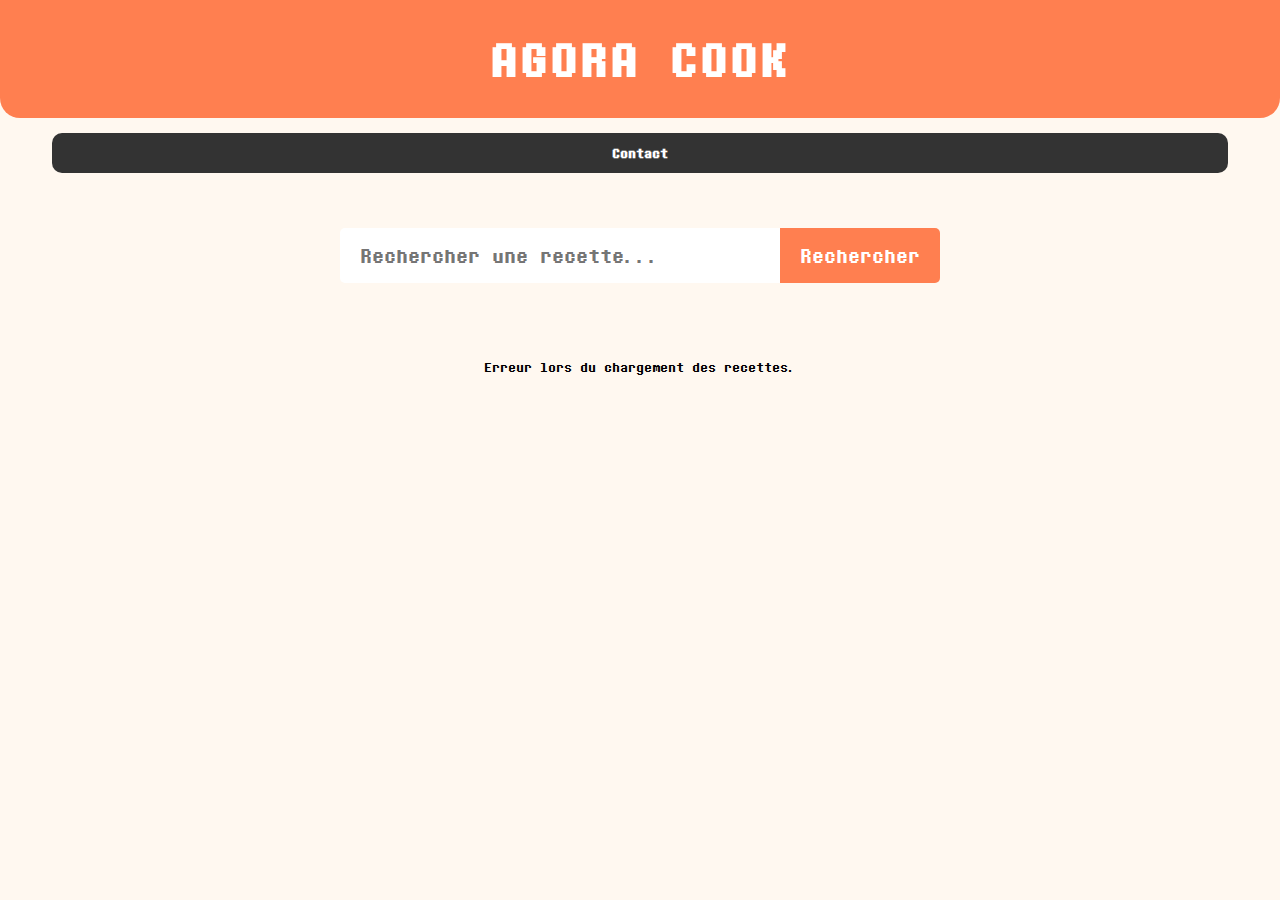
<file: index.html>
<!DOCTYPE html>
<html lang="fr">

<head>
    <meta charset="UTF-8">
    <meta name="viewport" content="width=device-width, initial-scale=1.0">
    <title>Agora Cook</title>
    <link rel="stylesheet" href="index.css">
</head>

<body>

    <!-- Header avec titre cliquable vers l'accueil -->
    <header>
        <h1><a href="index.html">AGORA COOK</a></h1>
    </header>

    <!-- Navigation -->
    <nav>
        <a href="contact.html">Contact</a>
    </nav>

    <!-- Contenu principal -->
    <main>
        <!-- Formulaire de recherche -->
        <form class="search-form" onsubmit="event.preventDefault(); searchAPI();">
            <input type="text" id="searchInput" placeholder="Rechercher une recette..." />
            <button type="submit">Rechercher</button>
        </form>

        <!-- Résultats des recettes -->
        <div id="results"></div>
    </main>

    <script src="app.js"></script>
</body>

</html>
</file>
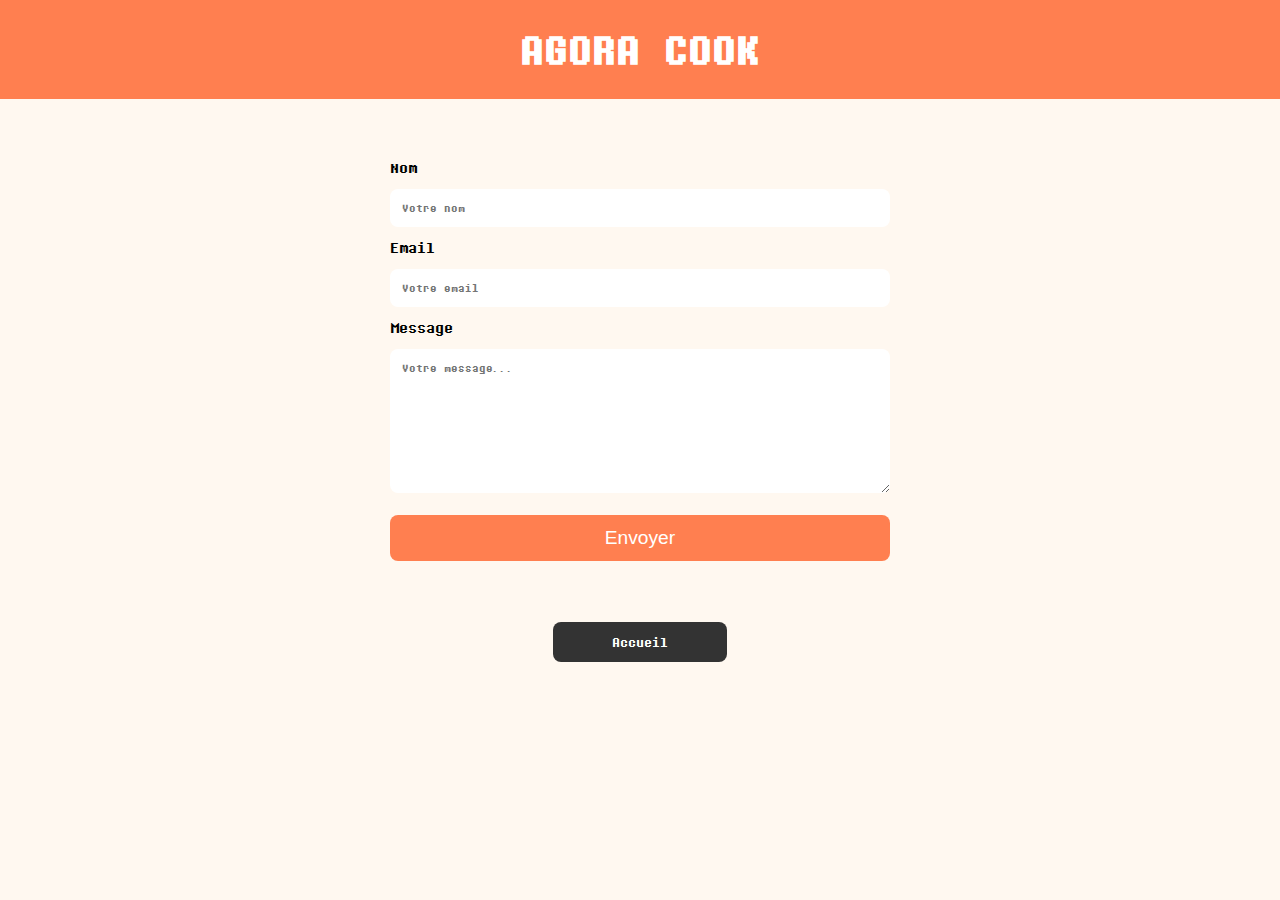
<file: contact.html>
<!DOCTYPE html>
<html lang="fr">

<head>
    <meta charset="UTF-8">
    <meta name="viewport" content="width=device-width, initial-scale=1.0">
    <title>Contact – Agora Cook</title>
    <link rel="stylesheet" href="contact.css">
</head>

<body>

    <header>
        <h1><a href="index.html">AGORA COOK</a></h1>
    </header>

    <main>
        <!-- Formulaire contact simple -->
        <form class="contact-form" action="#confirmation">
            <label>Nom</label>
            <input type="text" placeholder="Votre nom">
            <label>Email</label>
            <input type="email" placeholder="Votre email">
            <label>Message</label>
            <textarea placeholder="Votre message..."></textarea>
            <button type="submit">Envoyer</button>
        </form>

        <!-- Message envoyé -->
        <p id="confirmation" class="confirmation">Message envoyé !</p>

        <!-- Bouton retour accueil -->
        <a href="index.html" class="back-btn">Accueil</a>
    </main>

</body>
</html>
</file>
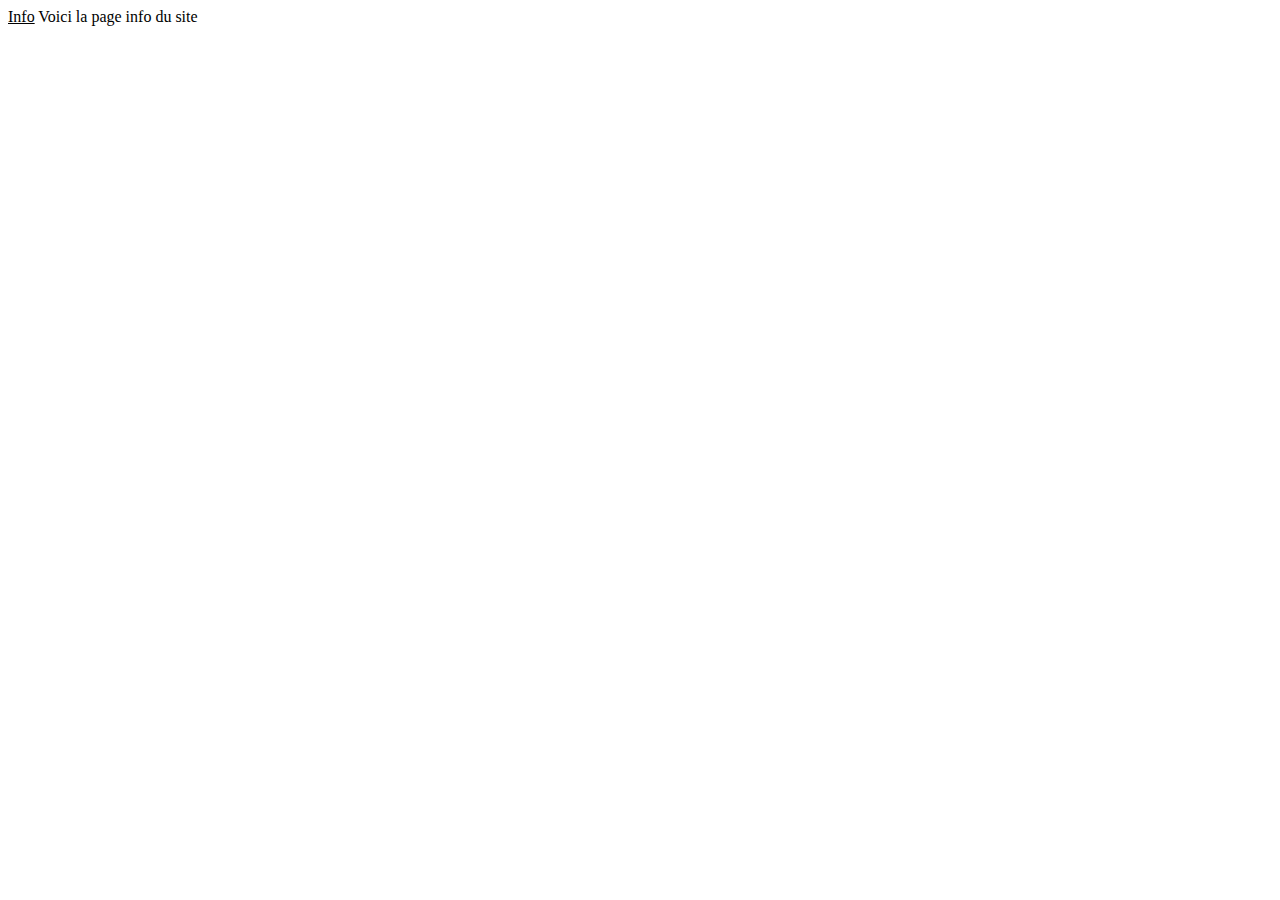
<file: info.html>
<!DOCTYPE html>
<html lang="en">
<head>
    <meta charset="UTF-8">
    <meta name="viewport" content="width=device-width, initial-scale=1.0">
    <title>Document</title>
</header>
<u>Info</u>
<head>Voici la page info du site </head>
<body>
    
</body>
</html>
</file>
<file: index.css>
/* Police du site */
@font-face {
    font-family: "determination";
    src: url("assets/DeterminationMonoWebRegular.ttf") format("truetype");
}

/* Base */
body {
    font-family: "determination";
    margin: 0;
    padding: 0;
    background-color: #fff8f0;
}

/* Header */
header {
    background-color: #ff7f50;
    color: white;
    text-align: center;
    padding: 30px 20px;
    border-bottom-left-radius: 20px;
    border-bottom-right-radius: 20px;
}

header h1 {
    font-size: 3.5rem;
    margin: 0;
    letter-spacing: 2px;
}

/* Lien du titre */
header h1 a {
    color: white;
    text-decoration: none;
}

header h1 a:hover {
    text-decoration: underline;
}

/* Navigation */
nav {
    background-color: #333;
    text-align: center;
    padding: 12px;
    border-radius: 10px;
    width: 90%;
    margin: 15px auto;
}

nav a {
    color: white;
    text-decoration: none;
    margin: 0 15px;
    font-weight: bold;
    transition: 0.2s;
}

nav a:hover {
    text-decoration: underline;
    opacity: 0.8;
}

/* Main */
main {
    padding: 40px 20px;
    text-align: center;
}

/* Formulaire de recherche */
.search-form {
    display: inline-flex;
    align-items: center;
    justify-content: center;
    gap: 0;
    margin-bottom: 30px;
}

.search-form input {
    padding: 15px 20px;
    font-size: 1.5rem;
    width: 400px;
    max-width: 80vw;
    border-radius: 5px 0 0 5px;
    border: none;
    outline: none;
    font-family: "determination";
}

.search-form button {
    padding: 15px 20px;
    font-size: 1.5rem;
    border: none;
    border-radius: 0 5px 5px 0;
    background-color: #ff7f50;
    color: white;
    cursor: pointer;
    font-family: "determination";
}

.search-form button:hover {
    opacity: 0.8;
}

/* Résultats */
#results {
    margin-top: 30px;
    display: flex;
    flex-wrap: wrap;
    gap: 20px;
    justify-content: center;
}

.recipe-card {
    background: #fff;
    padding: 15px;
    border-radius: 10px;
    width: 240px;
    text-align: center;
    cursor: pointer;
    transition: 0.2s;
    box-shadow: 0 3px 8px rgba(0, 0, 0, 0.15);
}

.recipe-card:hover {
    transform: scale(1.05);
}

.recipe-card img {
    width: 100%;
    border-radius: 8px;
}
</file>
<file: contact.css>
@font-face {
    font-family: "determination";
    src: url("assets/DeterminationMonoWebRegular.ttf") format("truetype");
}

body {
    font-family: "determination";
    margin: 0;
    background-color: #fff8f0;
}

header {
    background-color: #ff7f50;
    color: white;
    text-align: center;
    padding: 25px;
}

header h1 {
    margin: 0;
    font-size: 3rem;
}

header h1 a {
    color: white;
    text-decoration: none;
}

header h1 a:hover {
    text-decoration: underline;
}

main {
    max-width: 500px;
    margin: 40px auto;
    padding: 20px;
}

.contact-form {
    display: flex;
    flex-direction: column;
    gap: 12px;
}

.contact-form label {
    font-size: 1.1rem;
}

.contact-form input,
.contact-form textarea {
    padding: 12px;
    border-radius: 8px;
    border: none;
    font-family: "determination";
}

.contact-form textarea {
    height: 120px;
    resize: vertical;
}

.contact-form button {
    margin-top: 10px;
    padding: 12px;
    border: none;
    border-radius: 8px;
    background-color: #ff7f50;
    color: white;
    font-size: 1.2rem;
    cursor: pointer;
}

.contact-form button:hover {
    opacity: 0.85;
}

.back-btn {
    display: block;
    text-align: center;
    margin: 25px auto 0;
    width: 150px;
    padding: 12px;
    background-color: #333;
    color: white;
    border-radius: 8px;
    text-decoration: none;
    font-family: "determination";
}

.back-btn:hover {
    opacity: 0.8;
}

.confirmation {
    text-align: center;
    color: green;
    font-weight: bold;
    margin-top: 20px;
    opacity: 0;
    transition: opacity 0.3s;
}

#confirmation:target {
    opacity: 1;
}
</file>
